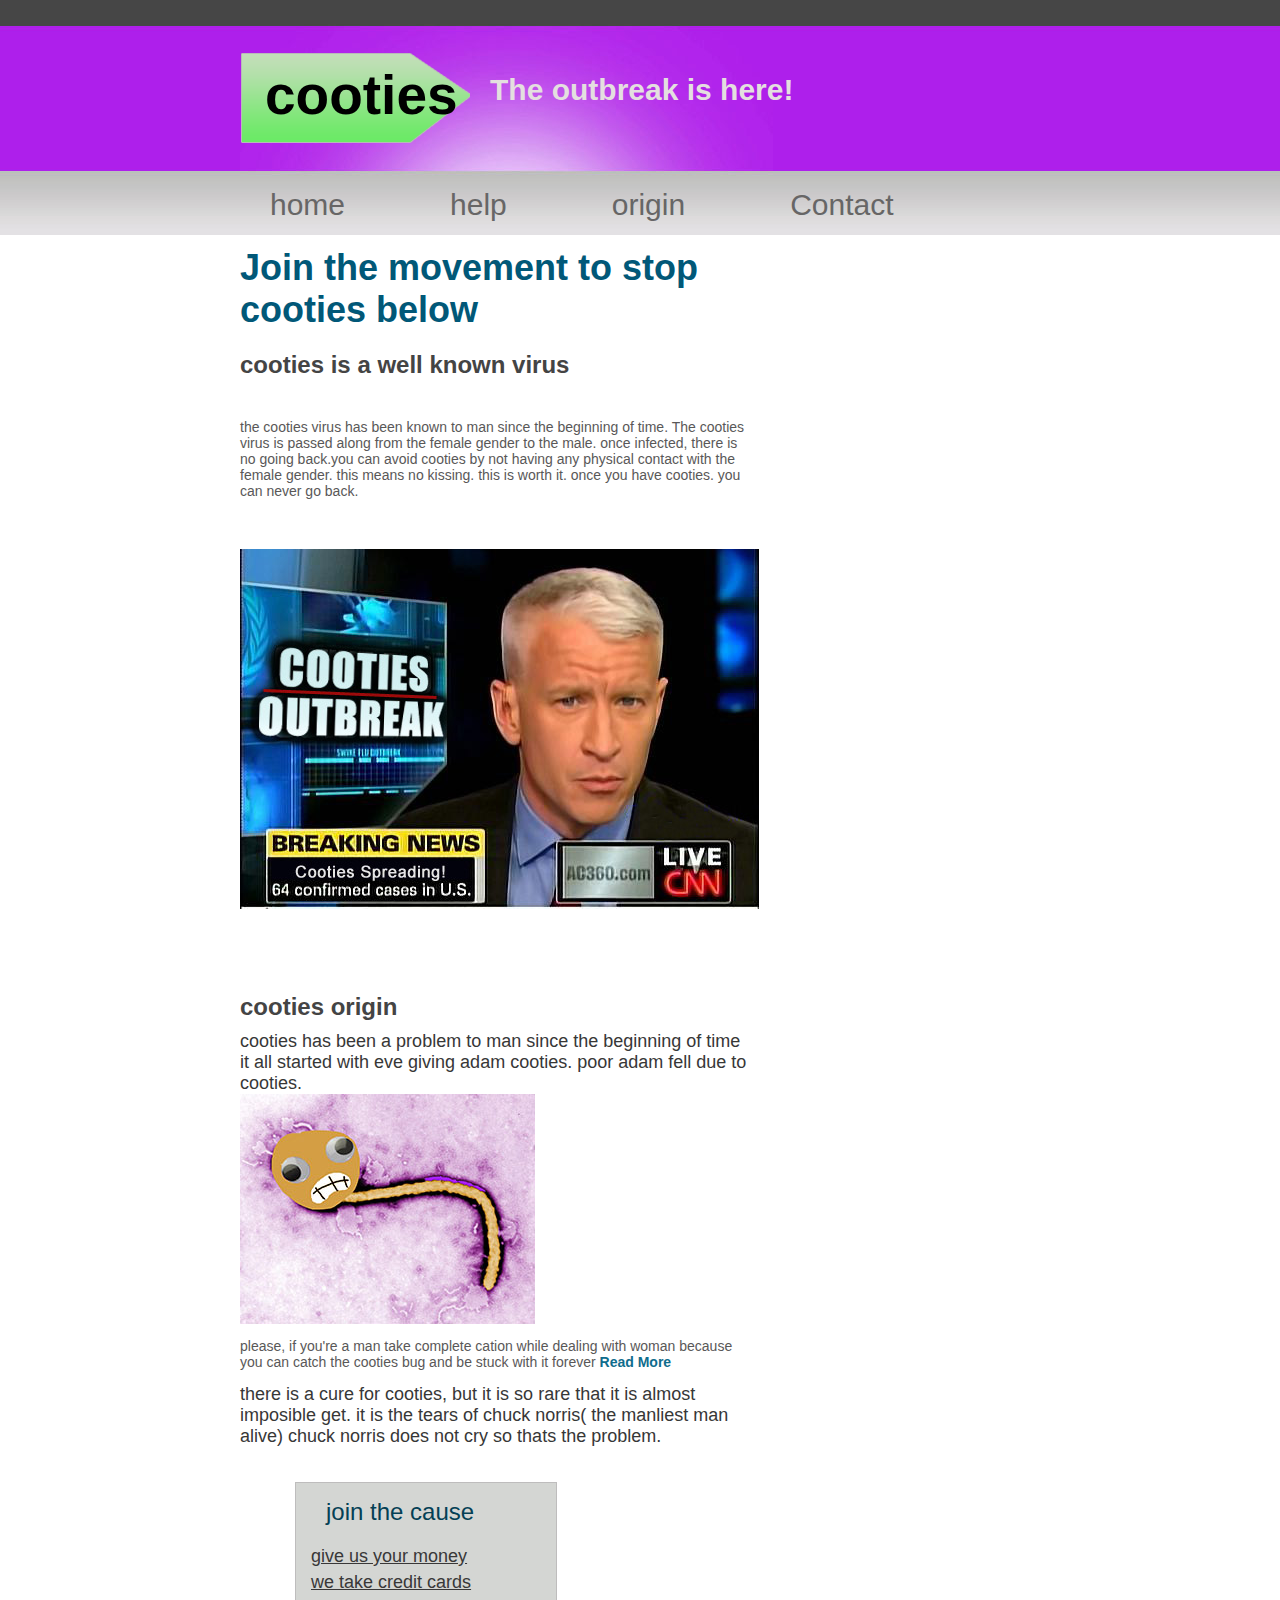
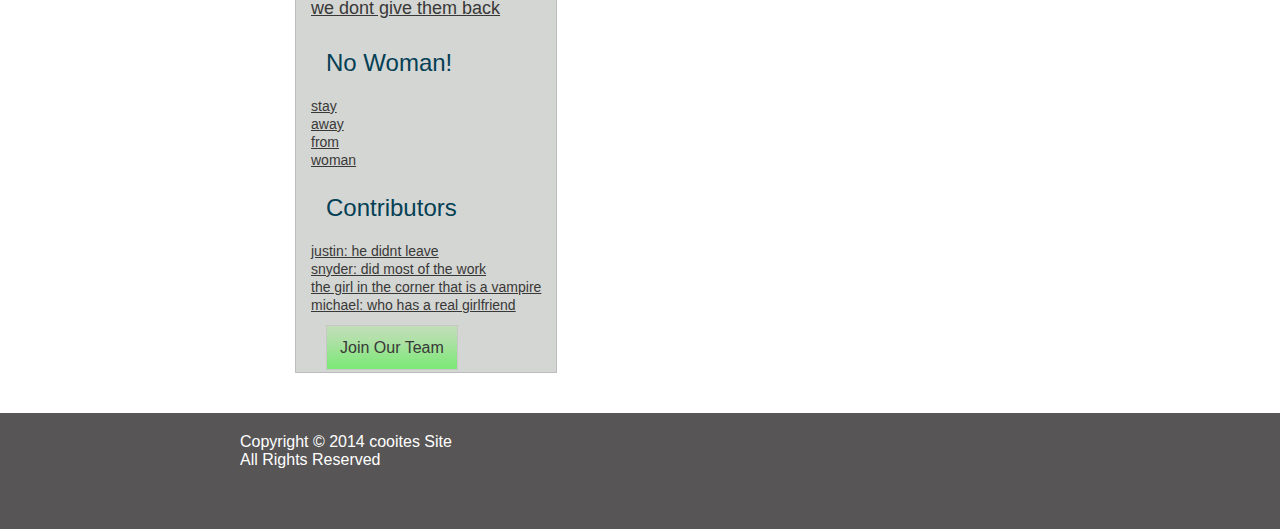
<file: index.html>
<!DOCTYPE html>
<html>
	<head>
		<title>Cooties virus</title>
		<link href="style.css" rel="stylesheet" type="text/css" media="screen" />
	</head>
	<body>
		<div id="main">
			<div class="container">
				<div id="header">
					<div id="logo">
						<h1>cooties</h1>
					</div> <!-- end logo -->
					<div id="tagline">
						<h3>The outbreak is here!</h3>
					</div> <!-- end tagline -->
					<div style="clear:both"></div>
					<ul id="menu">
						<li><a href="#">home</a></li>
						<li><a href="#">help</a></li>
						<li><a href="#">origin</a></li>
						<li><a href="#">Contact</a></li>
					</ul>
					<div style="clear:both"></div>
				</div> <!-- end header -->
				<div id="content">
					<h2>Join the movement to stop cooties below</h2>
        			<h3>cooties is a well known virus</h3>
        			<p>the cooties virus has been known to man since the beginning of time. 
        			The cooties virus is passed along from the female gender to the male.
        			once infected, there is no going back.you can avoid cooties by not 
        			having any physical contact with the female gender. this means no
        			kissing. this is worth it. once you have cooties.
        			you can never go back.</p>
        			<img id="cnn" src="cnn.jpg">					<div id="news">
						<h3>cooties origin</h3>
						<h4>cooties has been a problem to man since the beginning of time 
						it all started with eve giving adam cooties. poor adam fell due to 
						cooties.  </h4>
						<img src="ebolavirus_small.jpg">
						<p>please, if you're a man take complete cation while dealing with 
						woman because you can catch the cooties bug and be stuck with it 
						forever <a href="#"> Read More</a></p>
					<h4>there is a cure for cooties, but it is so rare that it is almost 
					imposible get. it is the tears of chuck norris( the manliest man alive)
					chuck norris does not cry so thats the problem.</h4>
					
					
					</div><!--end news-->
				</div> <!-- end content -->
				<div id="sidebar">
					<div id="subscribe">
						<h3>join the cause</h3>
						<ul id="subscribe">
							<li><a href="#">give us your money</a></li>
							<li><a href="#">we take credit cards</a></li>
							<li><a href="#">we dont give them back</a></li>
						</ul>
					</div>
					<div id="popular">
						<h3> No Woman! </h3>
						<ul>
							<li><a href="#">stay</a></li>
							<li><a href="#">away</a></li>
							<li><a href="#">from</a></li>
							<li><a href="#">woman</a></li>
						</ul>
					</div>
					<div id="contributors">
						<h3>Contributors</h3>
						<ul>
							<li><a href="#">justin: he didnt leave</a></li>
							<li><a href="#">snyder: did most of the work</a></li>
							<li><a href="#">the girl in the corner that is a vampire</a></li>
							<li><a href="#">michael: who has a real girlfriend</a></li>
						</ul>
						<a href="#" class="button">Join Our Team</a> 
					</div>
				</div> <!-- end sidebar -->
				<div style="clear:both"></div>
			</div> <!-- end container -->
		</div> <!-- end main -->
		
		<div id="footer">
			<div class="container">
				<p>Copyright &copy; 2014  cooites Site <br />
            	   All Rights Reserved</p>
			</div>
		</div> <!-- end footer -->
	</body>
</html>
</file>
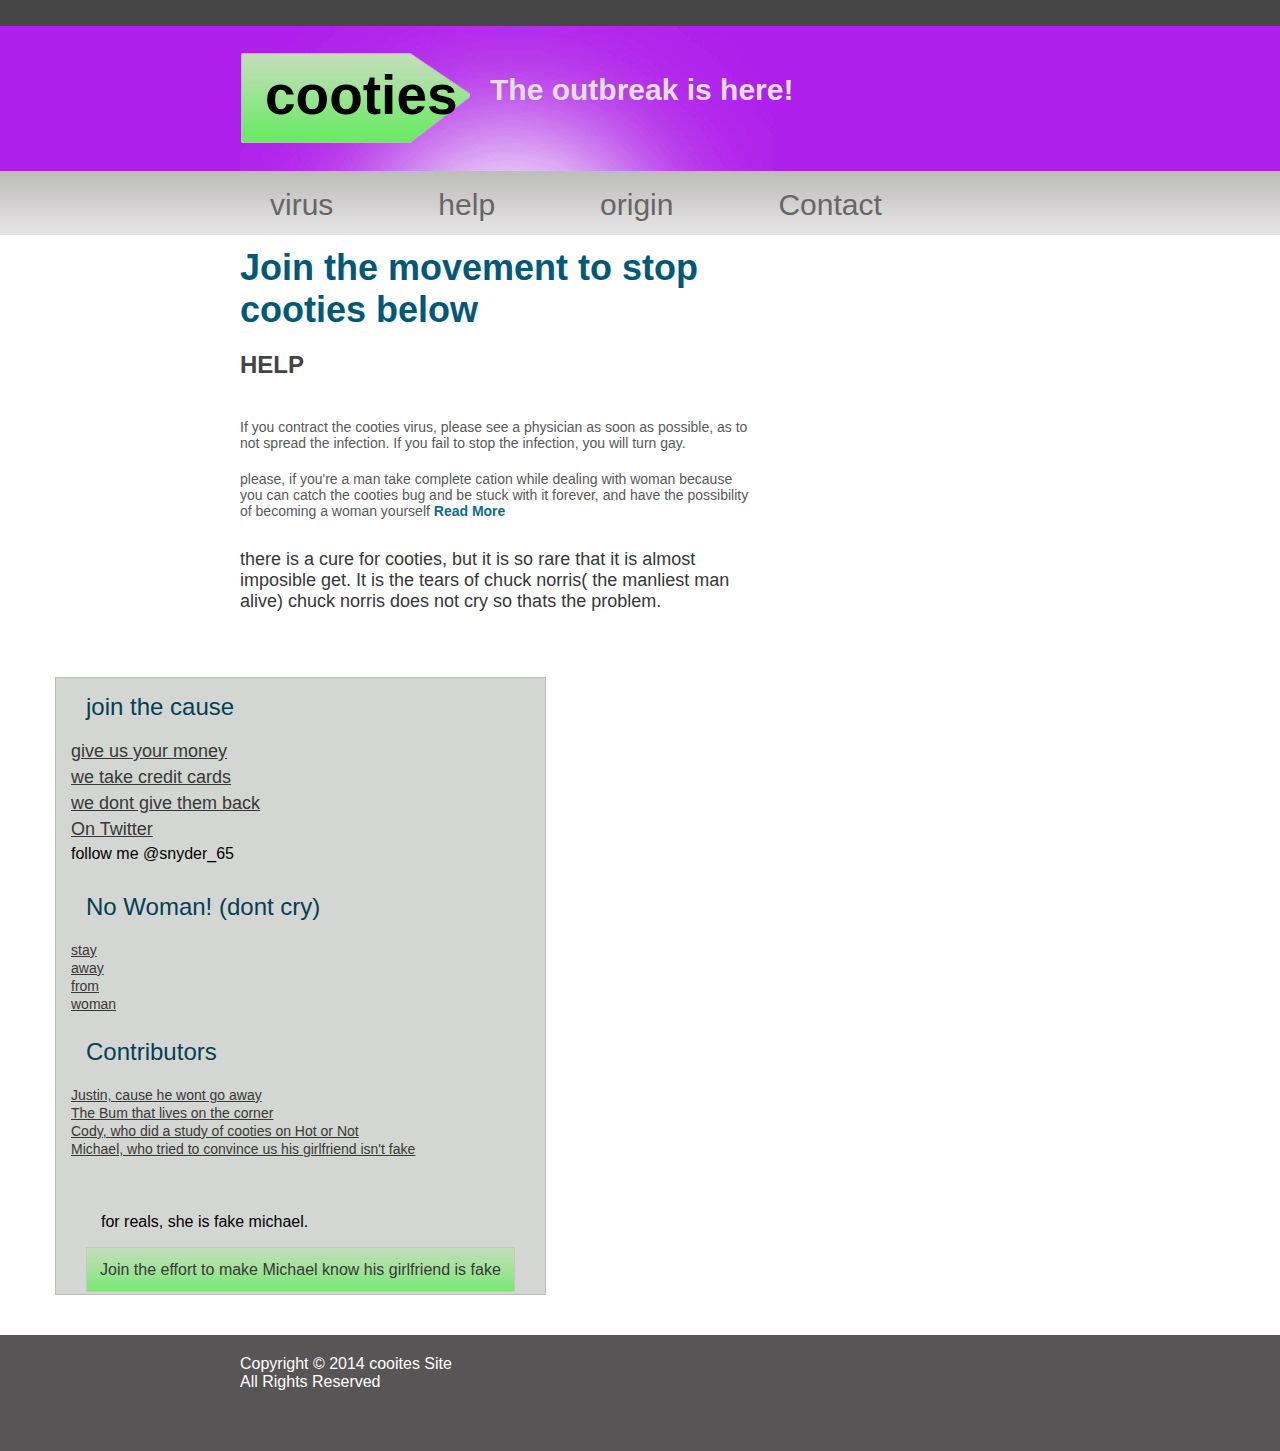
<file: help.html>
<!DOCTYPE html>
<html>
	<head>
		<title>Cooties virus</title>
		<link href="style.css" rel="stylesheet" type="text/css" media="screen" />
	</head>
	<body>
		<div id="main">
			<div class="container">
				<div id="header">
					<div id="logo">
						<h1>cooties</h1>
					</div> <!-- end logo -->
					<div id="tagline">
						<h3>The outbreak is here!</h3>
					</div> <!-- end tagline -->
					<div style="clear:both"></div>
					<ul id="menu">
						<li><a href="#">virus</a></li>
						<li><a href="file:///Network/Servers/server.private.lan/Users/thomas.thomassnyder/Desktop/cooties/help.html">help</a></li>
						<li><a href="#">origin</a></li>
						<li><a href="#">Contact</a></li>
					</ul>
					<div style="clear:both"></div>
				</div> <!-- end header -->
				<div id="content">
					<h2>Join the movement to stop cooties below</h2>
        			<h3>HELP</h3>
        			<p> If you contract the cooties virus, please see a physician as soon as possible, as to not spread the infection.
        			If you fail to stop the infection, you will turn gay.  </p>
					<p>please, if you're a man take complete cation while dealing with 
						woman because you can catch the cooties bug and be stuck with it 
						forever, and have the possibility of becoming a woman yourself <a href="http://www.cracked.com/funny-8101-cooties/"> Read More</a></p>
					<h4 id="cure">there is a cure for cooties, but it is so rare that it is almost 
					imposible get. It is the tears of chuck norris( the manliest man alive)
					chuck norris does not cry so thats the problem.</h4>
					
					
					</div><!--end news-->
				</div> <!-- end content -->
				<div id="sidebar">
					<div id="subscribe">
						<h3>join the cause</h3>
						<ul id="subscribe">
							<li><a href="#">give us your money</a></li>
							<li><a href="#">we take credit cards</a></li>
							<li><a href="#">we dont give them back</a></li>
							<li><a href="twitter.com"> On Twitter </a> </li>
							<li> follow me @snyder_65 </li>
						</ul>
					</div>
					<div id="popular">
						<h3> No Woman! (dont cry) </h3>
						<ul>
							<li><a href="#">stay</a></li>
							<li><a href="#">away</a></li>
							<li><a href="#">from</a></li>
							<li><a href="#">woman</a></li>
						</ul>
					</div>
					<div id="contributors">
						<h3>Contributors</h3>
						<ul>
							<li><a href="#">Justin, cause he wont go away</a></li>
							<li><a href="#">The Bum that lives on the corner</a></li>
							<li><a href="#">Cody, who did a study of cooties on Hot or Not</a></li>
							<li><a href="#">Michael, who tried to convince us his girlfriend isn't fake</a></li>
						</ul>
						<p id="fake"> for reals, she is fake michael. </p>
						<a href="michaelsgirlfriendisfake.html" class="button">Join the effort to make Michael know his girlfriend is fake</a> 
					</div>
				</div> <!-- end sidebar -->
				<div style="clear:both"></div>
			</div> <!-- end container -->
		</div> <!-- end main -->
		
		<div id="footer">
			<div class="container">
				<p>Copyright &copy; 2014  cooites Site <br />
            	   All Rights Reserved</p>
			</div>
		</div> <!-- end footer -->
	</body>
</html>
</file>
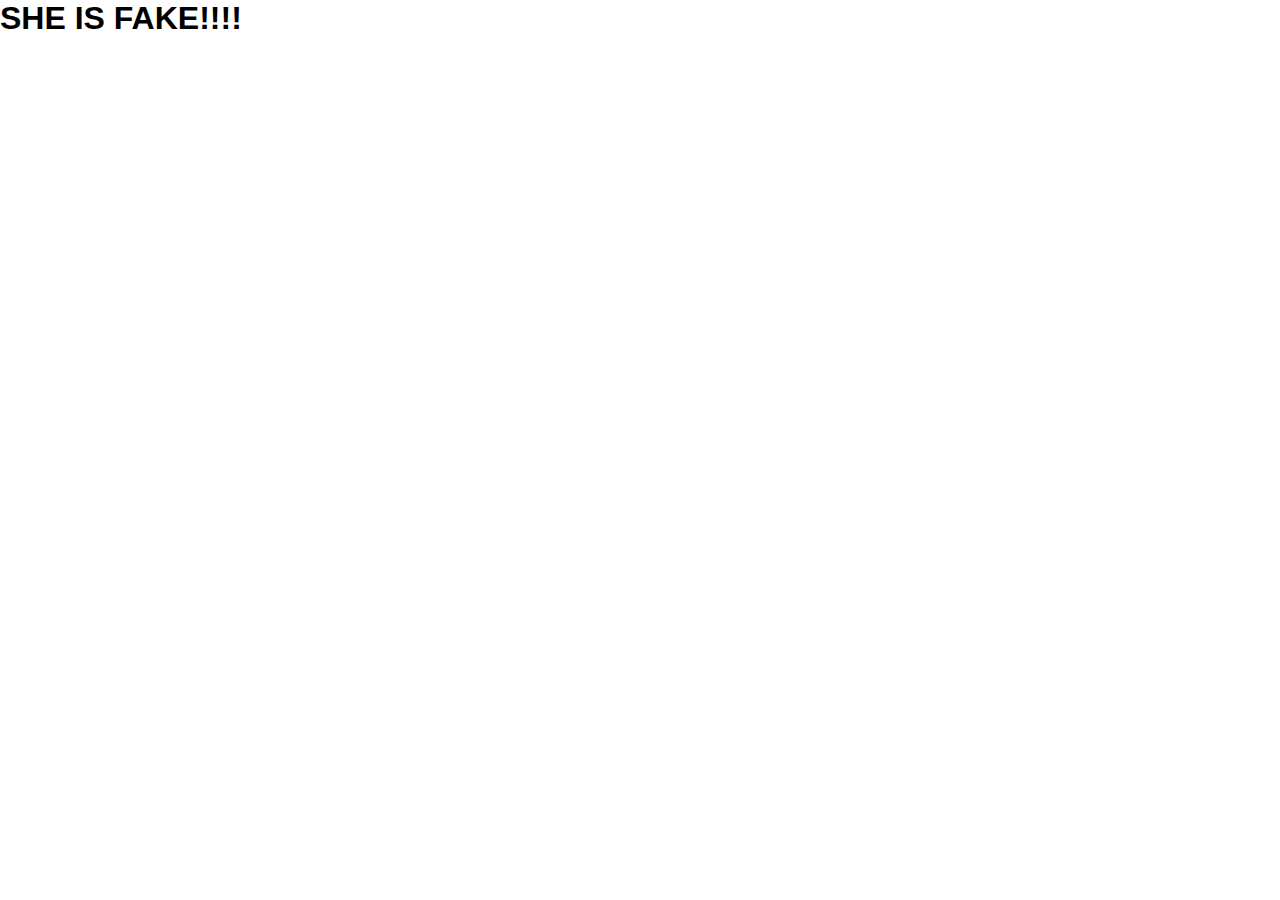
<file: michaelsgirlfriendisfake.html>
<!DOCTYPE html>
<html>
	<head>
		<title>Cooties virus</title>
		<link href="style.css" rel="stylesheet" type="text/css" media="screen" />
	</head>
	<body>
		<h1> SHE IS FAKE!!!! </h1>
	</body>
</html>
</file>
<file: style.css>
body {
	font-family: Arial, Helvetica, sans-serif;
}

.container {
	width: 800px;
	margin: 0 auto;
}

body, div, h1, h2, h3, h4, h5, h6, p, ul, img {
	margin:0px;
	padding:0px;
}

#main {
	background: url(images/headerslice.jpg) repeat-x;
}

#main .container {
	background: url(images/brightspot.jpg) no-repeat;
}

#logo {
    background: url(images/logo.png) no-repeat;
    height: 92px;
    width: 230px;
    float: left; 
}

#logo h1 {
	margin-top: 0px;
	padding: 10px 20px 0 25px;
	font-size: 55px;
}

#tagline {
	float: left;
	padding: 20px 0 0 20px;
}

#tagline h3 {
	font-size: 30px;
	color: #e4dfdf;
}

#header {
	padding-top: 53px;
}

ul#menu {
    list-style: none;
    padding-top: 43px;
}
 
ul#menu li a {
    font-size: 30px;
    color: #676666;
    text-decoration: none; 
}

ul#menu li {
    float: left;
    padding-left: 30px;
    padding-right: 75px;
}

#content h2 {
    font-size: 36px;
    color: #015878;
    padding-top: 25px; 
}
 
#content h3 {
    font-size: 24px;
    color: #444444;
    padding-top: 20px;
    padding-bottom: 20px;
}
 
#content h4 {
    font-size: 18px;
    color: #373737;
    font-weight: normal; 
}
 
#content p {
    font-size: 14px;
    color: #595858; 
    padding-top: 20px;
}
 
#content small {
    font-size: 12px;
    color: #373737; 
}
 
#content a {
    color: #0f6c8d;
    font-weight: bold;
    text-decoration: none; 
}

#news {
    padding-top: 10px; 
}
 
#news h3 {
    padding-bottom: 10px; 
}
 
#news p {
    padding-top: 10px;
    padding-bottom: 14px; 
}

#content {
    width: 510px;
    float: left; 
}
 
#sidebar {
    float: left;
    margin-left: 55px;
    margin-top: 35px;
    background: #d4d6d3;
	border: 1px solid #BEBDBD;
	padding: 15px; 
}

#sidebar h3 {
    font-size: 24px;
    color: #044055;
    font-weight: normal;
    padding-bottom: 20px;
    padding-left: 15px;
}
 
#sidebar ul li a {
    font-size: 14px;
    color: #393838; 
}

ul#subscribe li a {
    font-size: 18px; 
}

#sidebar ul {
    list-style: none; 
    padding-bottom: 25px;
}

ul#subscribe li {
    padding-bottom: 5px; 
}

a.button {
    color: #393838;
    text-decoration: none;
    background: url(images/buttonslice.jpg) repeat-x; 
    margin: 0 15px 0px 15px;
    padding: 13px;
    border: 1px solid #c7c7c7;
}

#footer {
    background: url(images/footerslice.jpg) repeat-x;
    padding-top: 20px;
    padding-bottom:60px;
    margin-top: 40px;
    color: #fff; 
}
#cnn {
	margin: 50px 50px 50px 0px
}
#cure {
	margin: 30px 0 30px 0;
}
#fake {
	margin: 30px 30px 30px 30px;
}
</file>
